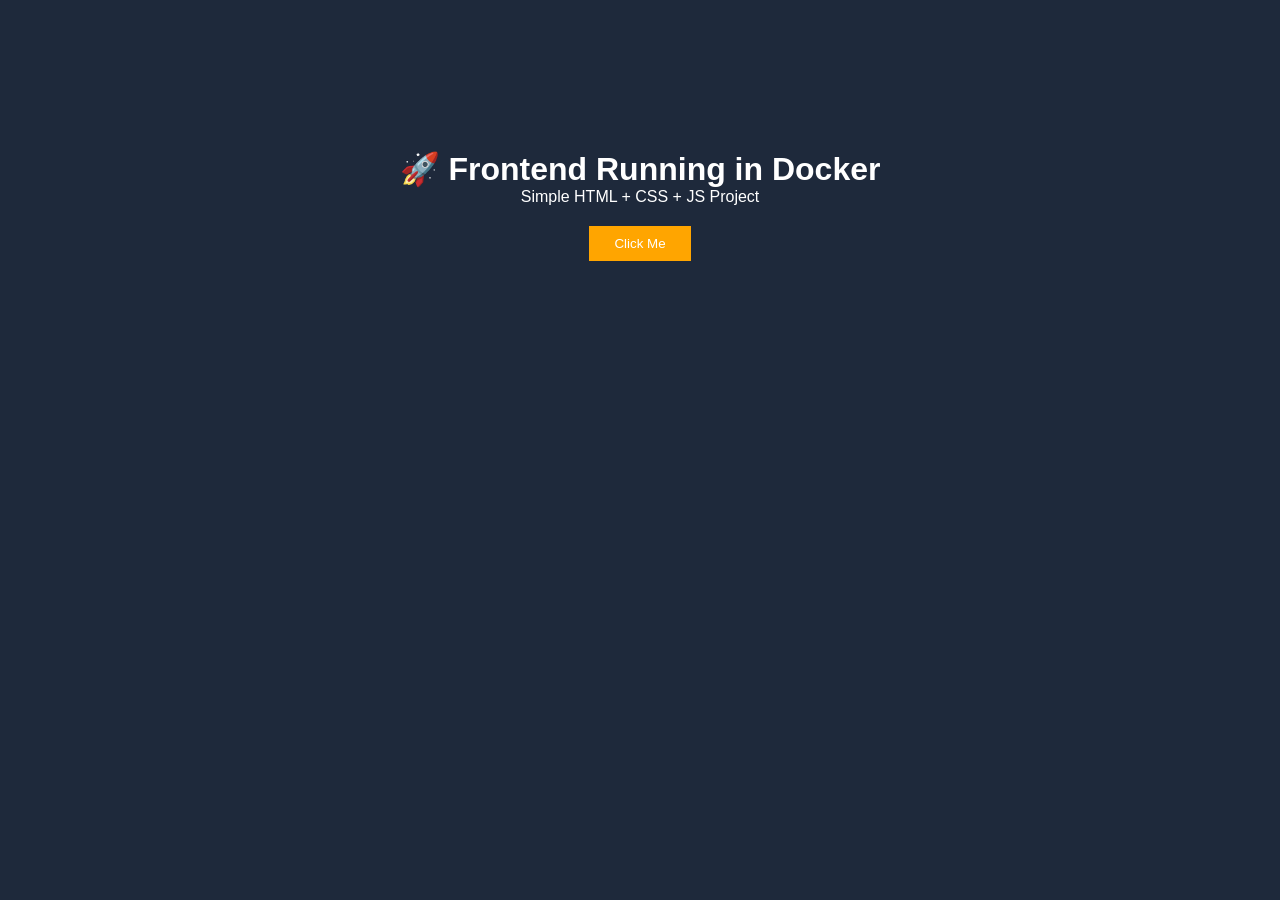
<file: simple-frontend/index.html>
<!DOCTYPE html>
<html>
<head>
    <title>Simple Frontend Docker App</title>
    <link rel="stylesheet" href="style.css">
</head>
<body>

<div class="container">
    <h1>🚀 Frontend Running in Docker</h1>
    <p>Simple HTML + CSS + JS Project</p>

    <button onclick="showMessage()">
        Click Me
    </button>

    <h2 id="output"></h2>
</div>

<script src="script.js"></script>

</body>
</html>
</file>
<file: simple-frontend/style.css>
*{
    margin:0;
    padding:0;
    box-sizing:border-box;
}

body{
    background:#1e293b;
    color:white;
    font-family:Arial;
}

.container{
    text-align:center;
    margin-top:150px;
}

button{
    padding:10px 25px;
    background:orange;
    border:none;
    color:white;
    cursor:pointer;
    margin-top:20px;
}

button:hover{
    background:red;
}
</file>
